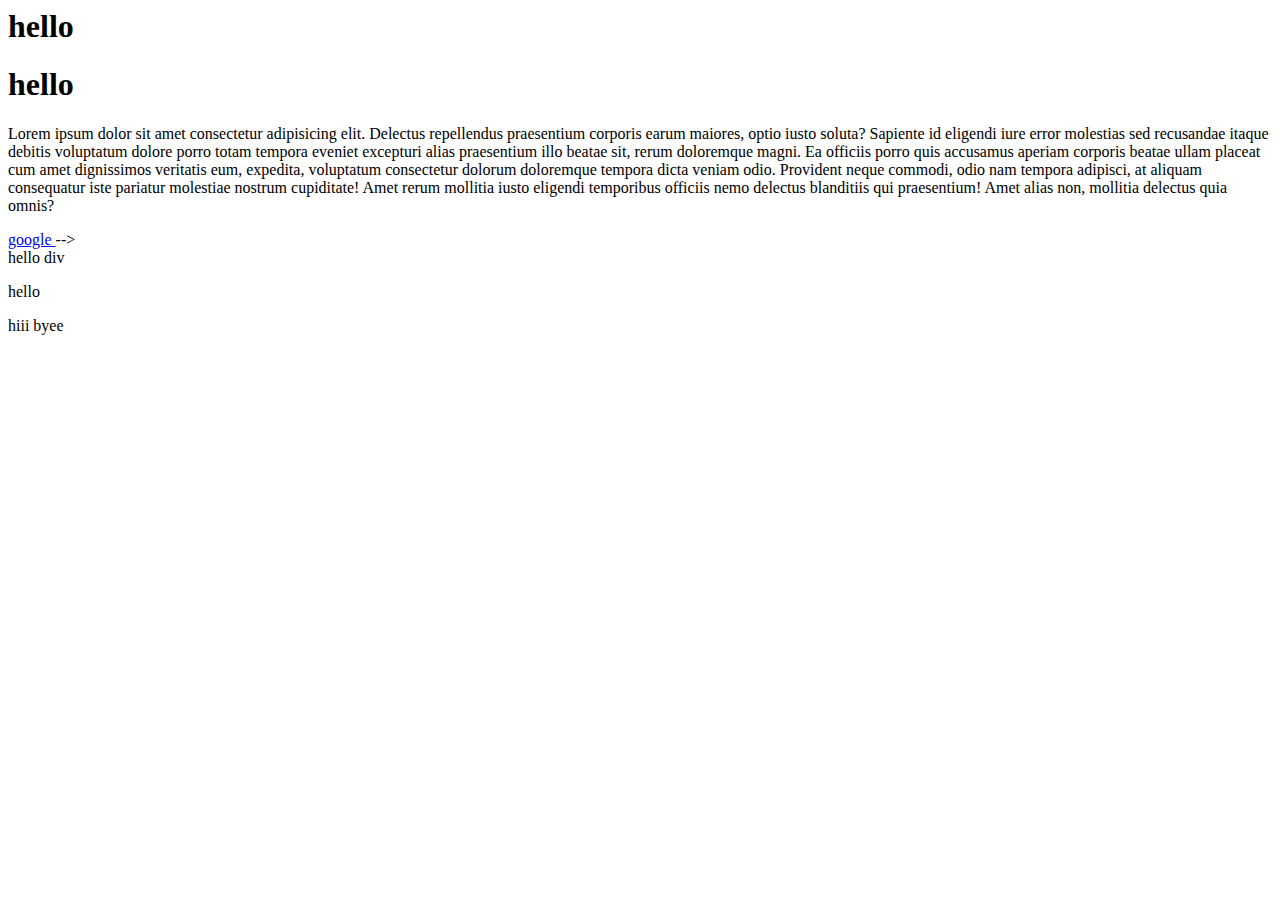
<file: index.html>
<html>
    <head>
   <link rel="stylesheet" href="my file/index.css">
    </head>
    <body>
        <h1  id="one" > hello</h1>
        <h1  id="two"> hello</h1>

        <p>Lorem ipsum dolor sit amet consectetur adipisicing elit. Delectus repellendus praesentium corporis earum maiores, optio iusto soluta? Sapiente id eligendi iure error molestias sed recusandae itaque debitis voluptatum dolore porro totam tempora eveniet excepturi alias praesentium illo beatae sit, rerum doloremque magni. Ea officiis porro quis accusamus aperiam corporis beatae ullam placeat cum amet dignissimos veritatis eum, expedita, voluptatum consectetur dolorum doloremque tempora dicta veniam odio. Provident neque commodi, odio nam tempora adipisci, at aliquam consequatur iste pariatur molestiae nostrum cupiditate! Amet rerum mollitia iusto eligendi temporibus officiis nemo delectus blanditiis qui praesentium! Amet alias non, mollitia delectus quia omnis?</p>
<!-- 
        <ul>
            <li> super man</li>
            <li>   iron man</li>
            <li>    iron man two</li>
        </ul> -->



        <!---> <a href ='https://google.com'>  google </a> -->


        <!-- <input  type="text"   placeholder=""/>
        <button> add</button> -->
<!-- 
<video   src=" "  controls></video>
<audio     src="" ></audio> -->


<div> hello div</div>
<p> hello</p>
<span>
    hiii
</span>
<spa> byee</spa>
        <!-- <img   height="400px"   width="400px"  src="https://plus.unsplash.com/premium_photo-1691852519423-1a8ade157faf?q=80&w=1374&auto=format&fit=crop&ixlib=rb-4.0.3&ixid=M3wxMjA3fDB8MHxwaG90by1wYWdlfHx8fGVufDB8fHx8fA%3D%3D"/> -->
    </body>
</html>
</file>
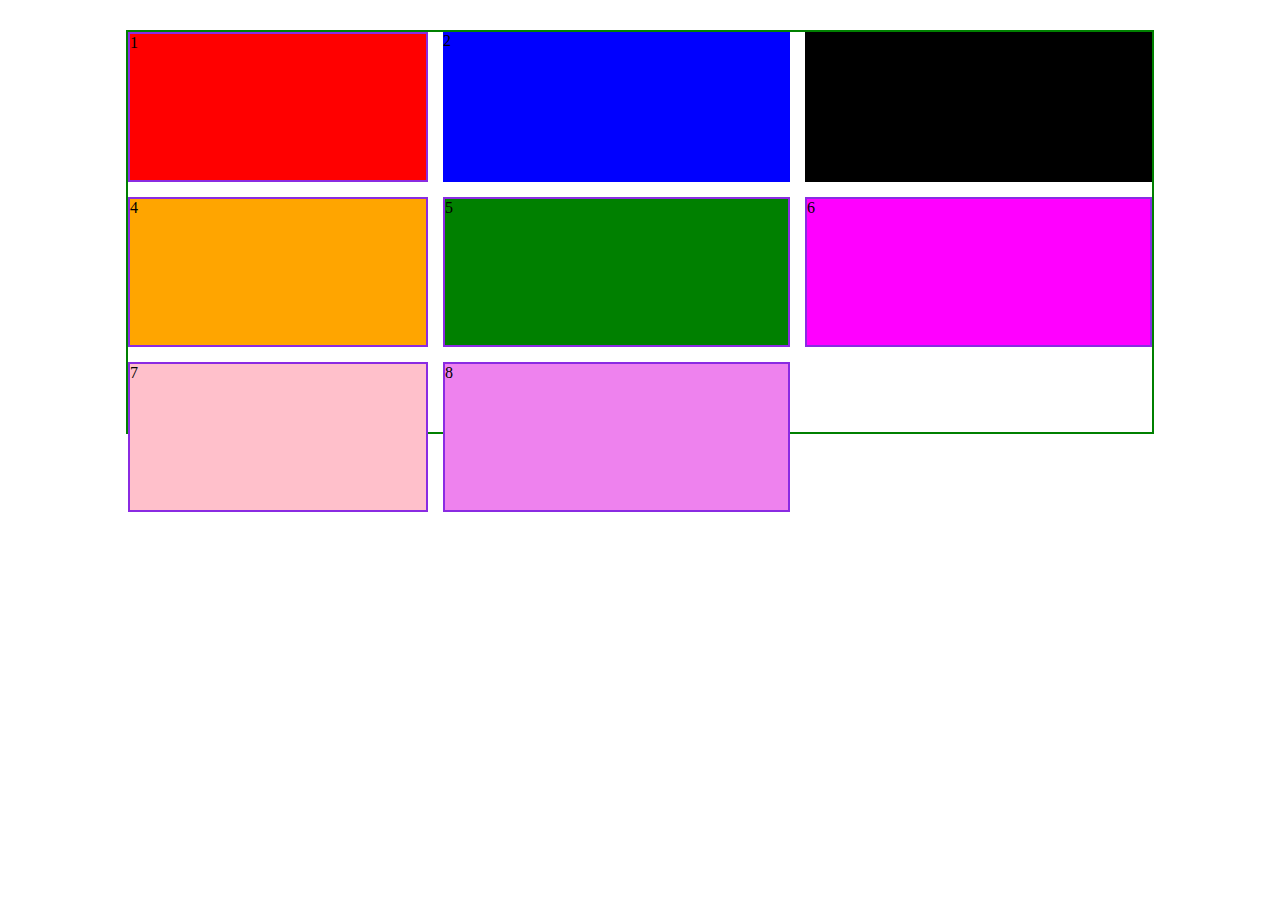
<file: my file/work.css/work.html>
<!DOCTYPE html>
<html lang="en">
<head>
    <meta char set="UTF-8">
    <meta name="viewport" content="width=device-width, initial-scale=1.0">
    <link rel="stylesheet" href="work.css">
    
    <title>Document</title>
    

</head>
<body>
    <!-- GRID -->
    <div class="parent">
        <div   id="one" style=background-color:red;  class="chlid" >1</div>
        <div   id="two" style=background-color:blue; class="child">2</div>
        <div   id="three" style=background-color:black; calss="chlid">3</div>
        <div   id="four" style=background-color:orange; class="chlid">4</div>
        <div  id="five" style=background-color:green;  class="chlid">5</div>
        <div id="six" style=background-color:fuchsia; class="chlid">6</div>
        <div id="seven" style=background-color:pink; class="chlid">7</div>
        <div id="eight" style=background-color:violet; class="chlid">8</div>


        
    

        
        

        </div>
    </div>

    
        
</body>
</html>
</file>
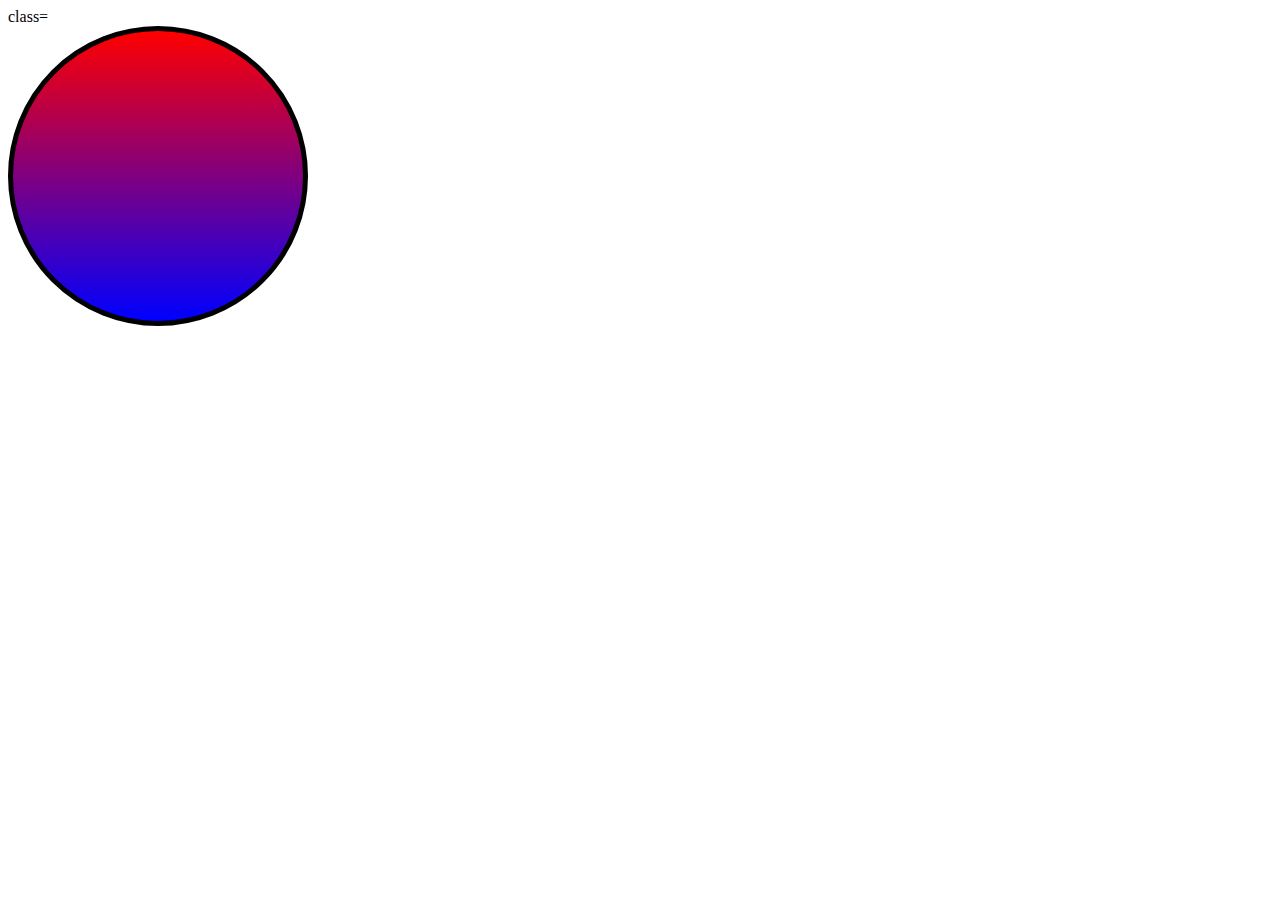
<file: my file/work.css/day21/you.html>
<!DOCTYPE html>
<html lang="en">
<head>
    <meta charset="UTF-8">
    <meta name="viewport" content="width=device-width, initial-scale=1.0">
    <link rel="stylesheet" href="you.css">
    

    
    <title>Document</title>
</head>
<body>
    
            <div>
                class=<div class="ball"></div>

            </div>



    
    
</body>
</html>
</file>
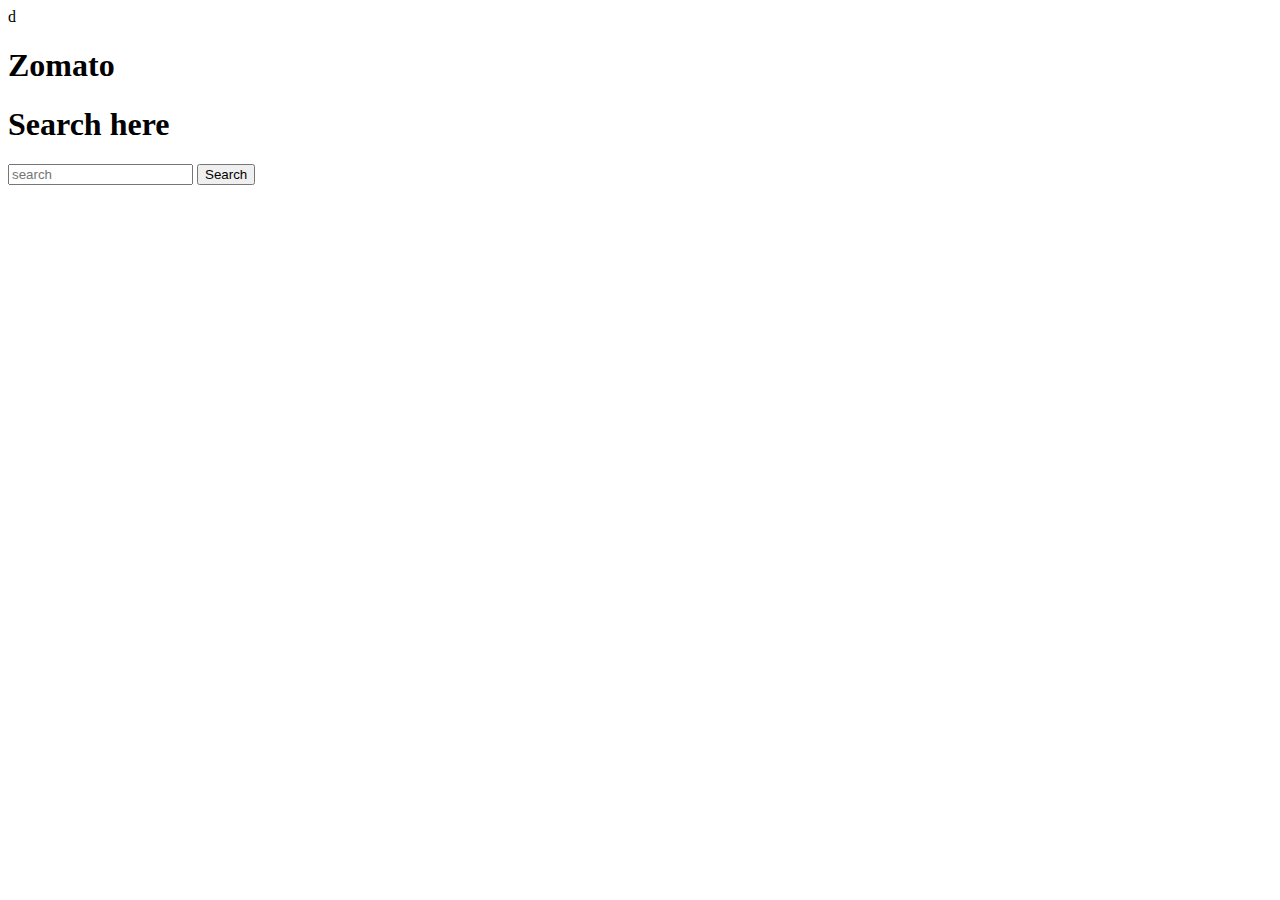
<file: my file/work.css/DAY26/pp.html>
d<!DOCTYPE html>
<html lang="en">
    <head></head>

    <meta charset="UTF-8">
    <meta name="viewport" content="width=device-width, initial-scale=1.0">
    <title>Bootstrap demo</title>
    <link href="https://cdn.jsdelivr.net/npm/bootstrap@5.3.2/dist/css/bootstrap.min.css" rel="stylesheet" integrity="sha384-T3c6CoIi6uLrA9TneNEoa7RxnatzjcDSCmG1MXxSR1GAsXEV/Dwwykc2MPK8M2HN" crossorigin="anonymous">

    <script src="https://cdn.jsdelivr.net/npm/bootstrap@5.3.2/dist/js/bootstrap.bundle.min.js" integrity="sha384-C6RzsynM9kWDrMNeT87bh95OGNyZPhcTNXj1NW7RuBCsyN/o0jlpcV8Qyq46cDfL" crossorigin="anonymous"></script>
  
    
    <div class="container w-75  d-flex justify-content-between">
      <h1>Zomato</h1>
      <h1>Search here</h1>
    </div>
    <div class="container w-25">
      <input type="search" placeholder="search">
      <button>Search</button>
    </div>
       <div class ="row">
        

       

     

    

      
    
  </div>
</file>
<file: my file/index.css>
/* px:section{
        width: 350px;
        height: 350px;
        margin: 40px auto;
        position: relative; */
        /* transition: 2s;
    

}
body{
    perspective: 900px;
}
section:hover{
    transform: rotateY(180deg);
}
div{
    width: 100%;
    height: 100%;
}
.side-a{
    background-color:blue;
    z-index : 1;
}
.side-b{
    background-color:dodgerblue;
    transform: rotate(180deg);

}
.side-a,  .side-b{
        position: absolute;
        backface-visibility: hidden;
} */



#three{
    color: green;
}
</file>
<file: my file/work.css/work.css>
/* div{ */

    /* height: 300px; */
    /* width: 300px; */
    /* background-color:deepskyblue; */
    /* animation-name: anything; */
    /* animation-duration:  7s; */

/* } */
/* @keyframes anything{ */
    /* 0%{ */

        /* background-color: blue;
        width:500px;

}
25%{
    background-color:black;
    border-radius: 300px;

}
75%{
    background-color:blanchedalmond;
    height: 500px;
}
100%{
    background-color:pink ; */
    /* height:800px;
}
} */
.parent{
    height:400px ;
    width: 80vw;
    border: 2px solid green;
    margin: 30px auto;
    /* display grid */
    display: grid;
    grid-template-columns: 300px 1fr 1fr;
    grid-template-rows: 150px  150px  150px;
    grid-auto-rows: 40px;
    grid-auto-columns: 60px;
    grid-gap: 15px;
}
 .chlid{ 
     background-color: brown; 
     border: 2px solid blueviolet; 
     #one{
        grid-row-start:2;
        grid-row-end:3;
        grid-column-start: 2;
        grid-column-end: 3;
     }
 }
</file>
<file: my file/work.css/day21/you.css>
div{ 
    margin:0;
    padding:0;
    box-sizing:border-box;
}
.ball{


    height:300px;
    width:300px;
    background: linear-gradient(red,blue);
    border-radius: 9999999999%;
    border: 5px solid black;
    animation-name: bounce;
    animation-duration: 900ms;
     animation-timing-function:ease-in;
    animation-iteration-count:infinite;
    animation-direction: alternate;
}


@keyframes bounce{
    0%{

    transform:tranlateY(0px);
    }
    100%{
        transform: translateY(85vh) rotate(360deg);
    }
}
</file>
